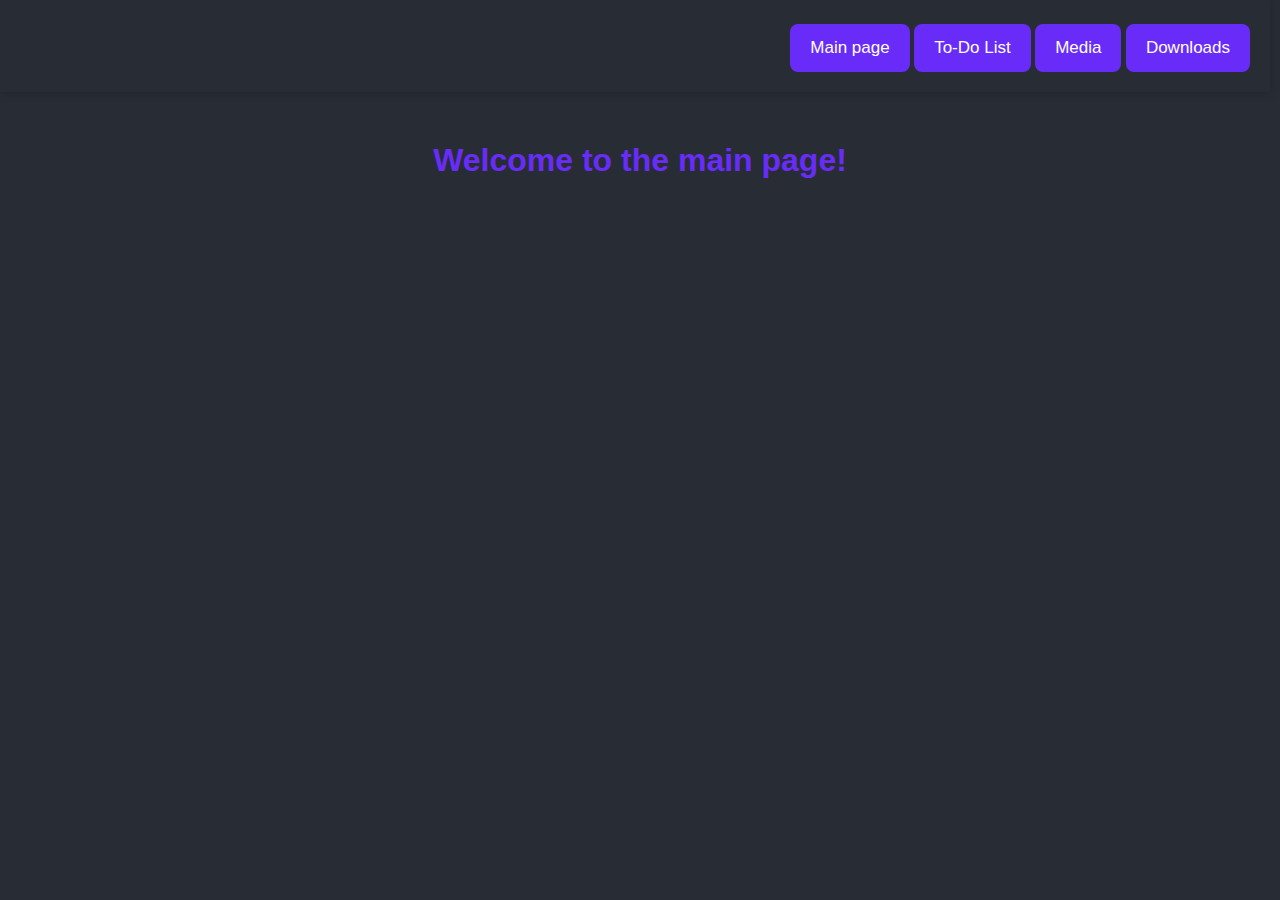
<file: index.html>
<!DOCTYPE html>
<html lang="en">
<head>
    <meta charset="UTF-8">
    <meta name="viewport" content="width=device-width, initial-scale=1.0">
    <title>Main page</title>
    <link rel="stylesheet" href="../css/main.css">
    <div id = "subpages">
        <button onclick="goToMain()">Main page</button>
        <button onclick="goToDoList()">To-Do List</button>
        <button onclick="goToMedia()">Media</button>
        <button onclick="goToDownloads()">Downloads</button>
        
    </div>
</head>
<body>
    <h1>Welcome to the main page!</h1>
    <script src="../js/scriptmain.js"></script>
</body>
</html>
</file>
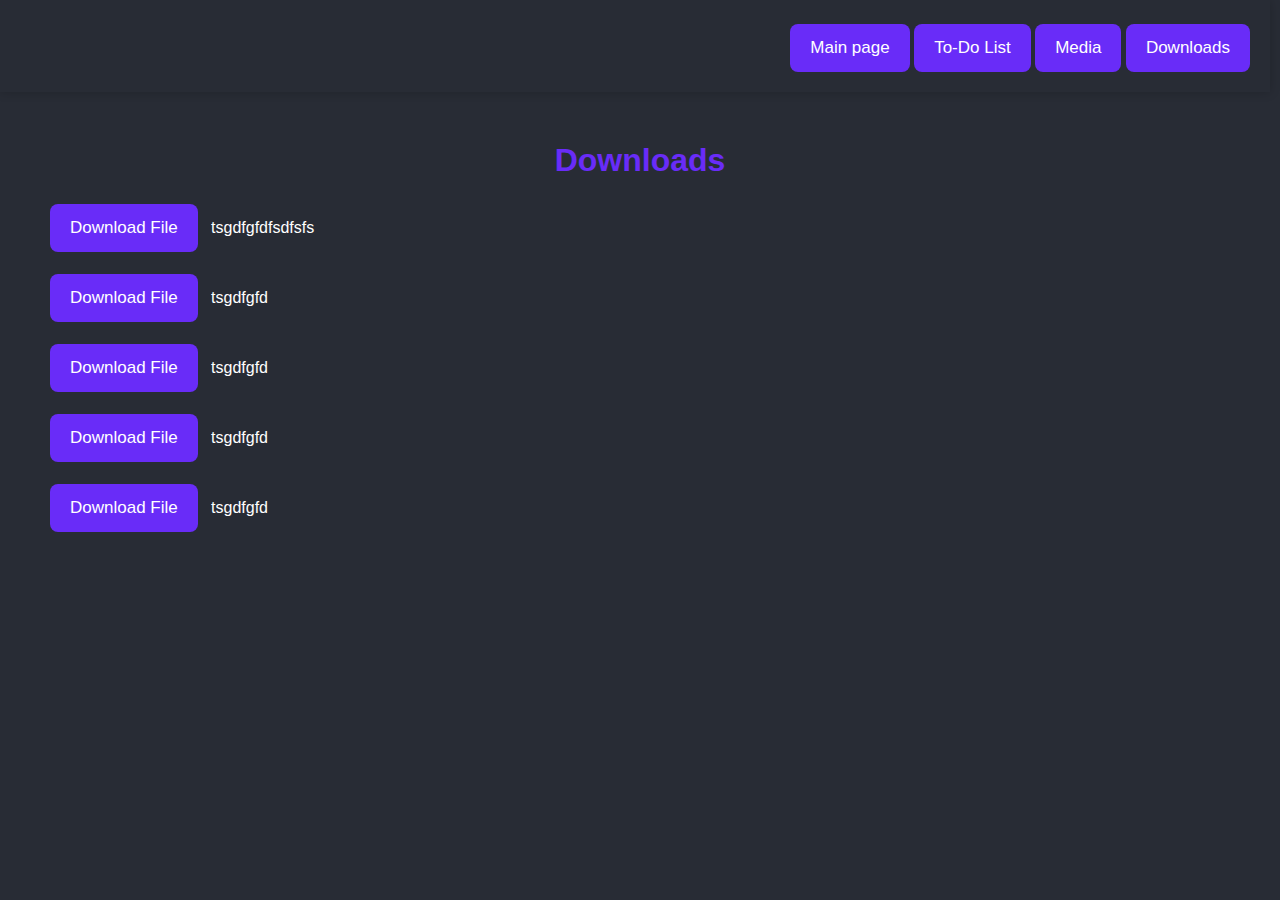
<file: html/downloads.html>
<!DOCTYPE html>
<html lang="en">
<head>
    <meta charset="UTF-8">
    <meta name="viewport" content="width=device-width, initial-scale=1.0">
    <title>Main page</title>
    <link rel="stylesheet" href="../css/main.css">
    <link rel="icon" href="../resources/download.jpg" type="image/icon type">
    <div id = "subpages">
        <button onclick="goToMain()">Main page</button>
        <button onclick="goToDoList()">To-Do List</button>
        <button onclick="goToMedia()">Media</button>
        <button onclick="goToDownloads()">Downloads</button>
        
    </div>
</head>
<body>
    <h1>Downloads</h1>
    <script src="../js/downloads.js"></script>
    <script src="../js/scriptmain.js"></script>
    <div class="downloads-list">
        <div class="downloadtext">
        <button onclick="downloadFile('../resources/download.jpg', 'samuel.png')">Download File</button>&nbsp;&nbsp;&nbsp;tsgdfgfdfsdfsfs<br><br>
        <button onclick="downloadFile()">Download File</button>&nbsp;&nbsp;&nbsp;tsgdfgfd<br><br>
        <button onclick="downloadFile()">Download File</button>&nbsp;&nbsp;&nbsp;tsgdfgfd<br><br>
        <button onclick="downloadFile()">Download File</button>&nbsp;&nbsp;&nbsp;tsgdfgfd<br><br>
        <button onclick="downloadFile()">Download File</button>&nbsp;&nbsp;&nbsp;tsgdfgfd<br><br>
      </div>
      </div>
</body>
</html>
</file>
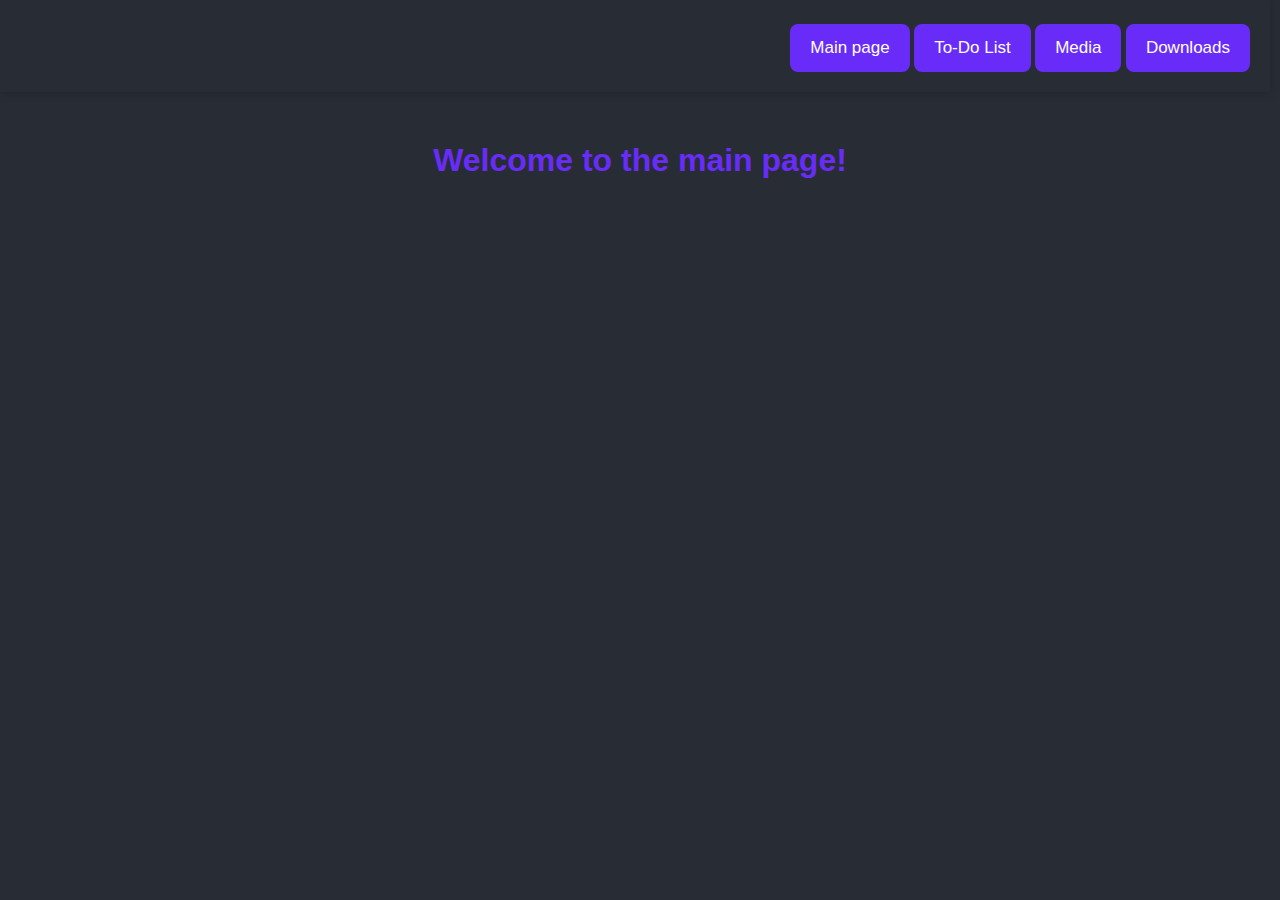
<file: html/main.html>
<!DOCTYPE html>
<html lang="en">
<head>
    <meta charset="UTF-8">
    <meta name="viewport" content="width=device-width, initial-scale=1.0">
    <title>Main page</title>
    <link rel="stylesheet" href="../css/main.css">
    <div id = "subpages">
        <button onclick="goToMain()">Main page</button>
        <button onclick="goToDoList()">To-Do List</button>
        <button onclick="goToMedia()">Media</button>
        <button onclick="goToDownloads()">Downloads</button>
        
    </div>
</head>
<body>
    <h1>Welcome to the main page!</h1>
    <script src="../js/scriptmain.js"></script>
</body>
</html>
</file>
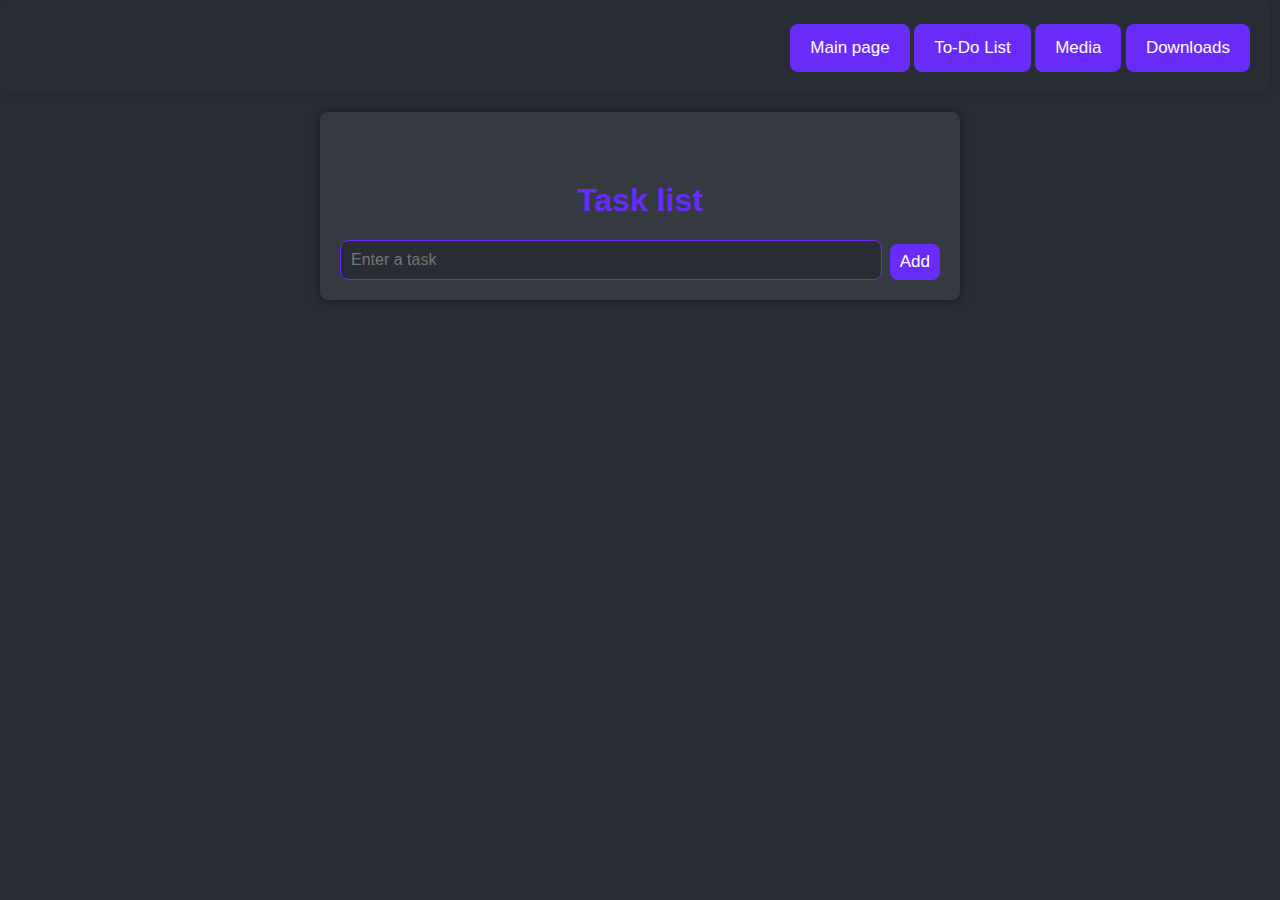
<file: html/todolist.html>
<!DOCTYPE html>
<html lang="en">
<head>
  <meta charset="UTF-8">
  <meta name="viewport" content="width=device-width, initial-scale=1.0">
  <link rel="stylesheet" href="../css/todolist.css">
  <link rel="stylesheet" href="../css/main.css">
  <title>ToDo List</title>
  <div id = "subpages">
    <button onclick="goToMain()">Main page</button>
    <button onclick="goToDoList()">To-Do List</button>
    <button onclick="goToMedia()">Media</button>
    <button onclick="goToDownloads()">Downloads</button>
</div>
</head>
<body>
  <div class="container">
    <div class="header">
      <h1>Task list</h1>
    </div>
    <div class="task-list">
      <ul id="tasks">
      </ul>
    </div>
    <div class="add-task">
      <input type="text" id="new-task" placeholder="Enter a task">
      <button class = "button1" onclick="addTask()">Add</button>
    </div>
  </div>
  <script src="../js/todolist.js"></script>
  <script src="../js/scriptmain.js"></script>
</body>
</html>
</file>
<file: css/main.css>
body {
    font-family: 'Arial', sans-serif;
    background-color: #282c35;
    margin: 0;
    padding: 0;
    transition: background-color 0.3s;
  }
  h1 {
    color: #692cf8;
    text-align: center;
    margin-top: 50px;
  }
  .header {
    text-align: center;
    margin-bottom: 20px;
  }
  #subpages {
    padding: 20px;
    box-shadow: 0 0 10px rgba(0, 0, 0, 0.2);
    text-align: right;
    margin-right: 10px;
  }
  button {
    padding: 14px 20px;
    font-size: 17px;
    cursor: pointer;
    background-color:#692cf8;
    color: #fff;
    border: none;
    border-radius: 8px;
    transition: background-color 0.3s, transform 0.3s;
    margin-top: 4px; /* Dodatkowy margines między przyciskami */
  }
  
  button:hover {
    background-color: #9871e0;
    transform: scale(1.1);
  }
  
  .remove-button {
    margin-left: auto;
  }
  .downloads-list{
    margin-left: 50px;
  }
  .downloadtext{
    color:white;
    font-family: 'Arial', sans-serif;
    background-color: #282c35;
    padding: 0;
  }
</file>
<file: css/todolist.css>
body {
  font-family: 'Arial', sans-serif;
  background-color: #282c35;
  color: #fff;
  margin: 0;
  padding: 0;
  transition: background-color 0.3s;
}

.container {
  max-width: 600px;
  margin: 20px auto;
  background-color: #343a40;
  padding: 20px;
  box-shadow: 0 0 10px rgba(0, 0, 0, 0.5);
  border-radius: 8px;
  transition: background-color 0.3s, color 0.3s;
}

.header {
  text-align: center;
  margin-bottom: 20px;
}

h1 {
  color: #692cf8;
}


li {
  background-color: #444;
  padding: 10px;
  margin: 10px 0;
  border-radius: 8px;
  display: flex;
  transition: background-color 0.3s;
  position: relative;
  text-align: right;
}

li:hover {
  background-color: #555;
}


.button-container {
  display: flex;
  flex-direction: column; /* Przyciski pod sobą */
  align-items: center; /* Wyśrodkuj przyciski */
}

.button1,
.remove-button {
  background-color: #9871e0;
  color: #fff;
  margin-left: auto; /* Przesuń przycisk w całości na prawą stronę */
  padding: 5px 10px; /* Dodatkowe style dla poprawnego wyglądu */
  font-size: 17px;
  border: none;
  border-radius: 8px;
  transition: background-color 0.3s, transform 0.3s;
}

.button1 {
  background-color: #692cf8;
  color: #fff;
}

.button1:hover {
  background-color: #9871e0;
  transform: scale(1.1);
}

.remove-button:hover {
  background-color: #7d5ac7; /* Kolor przy najechaniu myszką */
  transform: scale(1.1);
}

.remove-button:hover {
  background-color: #7d5ac7; /* Kolor przy najechaniu myszką */
  transform: scale(1.1);
}


input[type="text"] {
  flex: 1;
  padding: 10px;
  font-size: 16px;
  border: 1px solid #692cf8;
  border-radius: 8px;
  background-color: #282c35;
  color: #fff;
  margin-right: 8px;
}

input[type="text"]:focus {
  outline: none;
  border-color: #692cf8;
}

.add-task {
  display: flex;
  margin-top: 20px;
}
#subpages {
  padding: 20px;
  border-radius: 8px;
  box-shadow: 0 0 10px rgba(0, 0, 0, 0.2);
  text-align: right;
  margin-right: 10px;
}
</file>
